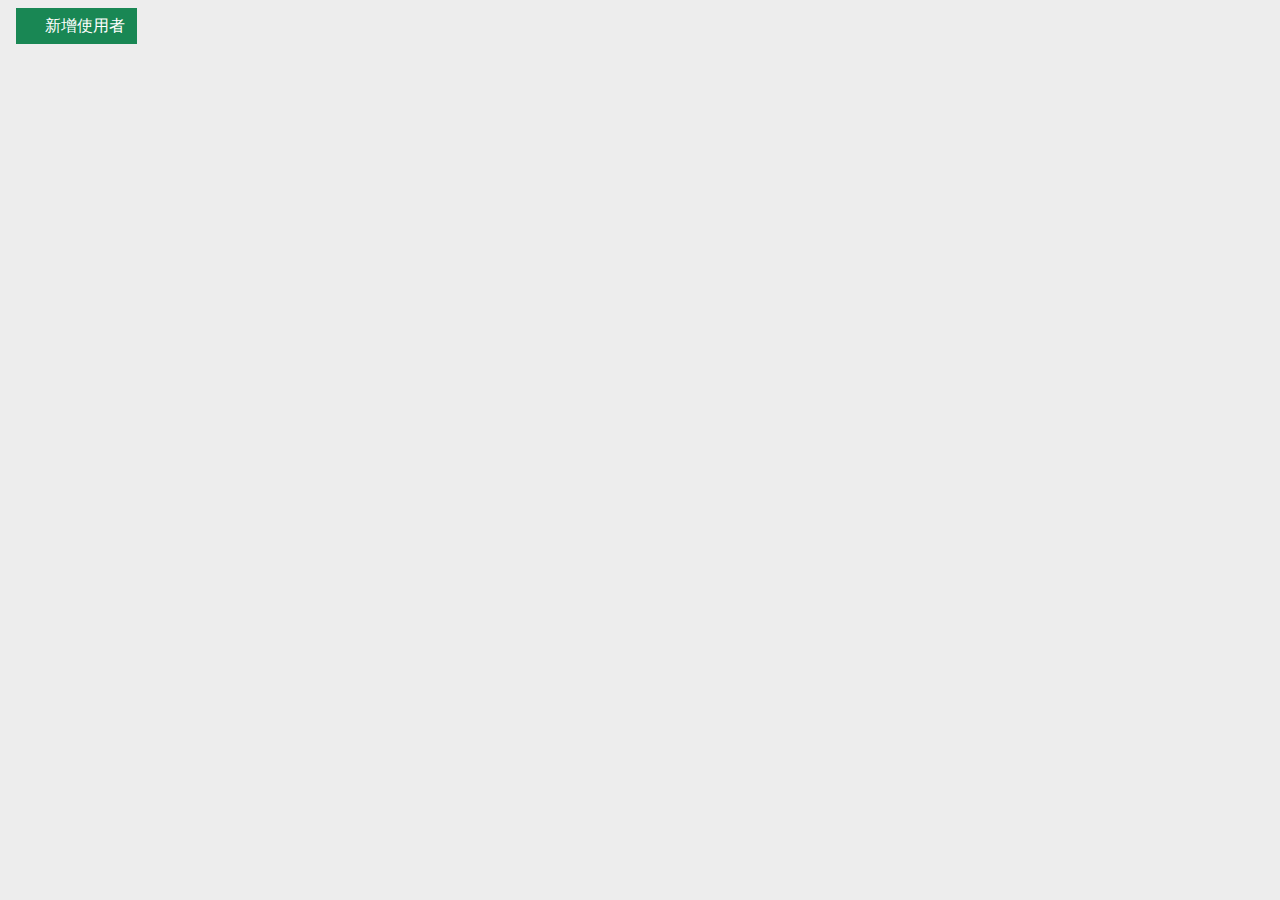
<file: customer/src/app/index.html>
<!DOCTYPE html>
<html lang="zh-Hant-TW">
  <head>
    <meta charset="UTF-8" />
    <meta name="viewport" content="width=device-width, initial-scale=1.0" />
    <link
      href="https://cdn.jsdelivr.net/npm/bootstrap@5.3.2/dist/css/bootstrap.min.css"
      rel="stylesheet"
      integrity="sha384-T3c6CoIi6uLrA9TneNEoa7RxnatzjcDSCmG1MXxSR1GAsXEV/Dwwykc2MPK8M2HN"
      crossorigin="anonymous"
    />
    <script
      src="https://cdn.jsdelivr.net/npm/bootstrap@5.3.2/dist/js/bootstrap.bundle.min.js"
      integrity="sha384-C6RzsynM9kWDrMNeT87bh95OGNyZPhcTNXj1NW7RuBCsyN/o0jlpcV8Qyq46cDfL"
      crossorigin="anonymous"
    ></script>
    <script type="module" src="./main.js"></script>
    <link rel="stylesheet" href="./styles.css" />
    <title>管理平台</title>
  </head>
  <body>
    <div class="content">
      <create-user id="create-user-form"></create-user>
      <get-customer id="get-customer-table"></get-customer>
    </div>
    <update-user id="update-form-modal"></update-user>
  </body>
</html>
</file>
<file: customer/src/app/styles.css>
/* .header{
  background: #5f82db;
  display: flex;
  justify-content: space-between;
  align-items: center;
  
}
.navbar>ul {
  list-style: none;
  margin: 0;
  padding: 0;
  display: flex;
  flex-direction: row;
  align-items: stretch;
}

.nav-bar{
  display: flex;
  position: absolute;
  align-items: center;
  background-color: #0000;
}
.navbar>ul>li {
  background-color: palegoldenrod;
  padding: 10px;
  text-align: center;
}
.navbar>ul>li>a {
  display: block;
  text-decoration: none;
  font-size: 16px;
} */
body {
  background-color: rgb(237, 237, 237);
  margin: 0px;
  font-size: 14px;
  font-family: 'Mukta', sans-serif;
}

div.content {
  padding: .5rem 1rem;
}

:host button.btn {
  padding: .2rem .3rem;

}

.header{
  background: #f0acac;
  display: flex;
  justify-content: space-between;
  align-items: center;
  
}
.logo{
  width: 100px;
  background-color: brown;
  text-align: center;
  padding: 10px;
}
.logo>a{
  width: 100%;
  text-decoration: none;
  color: #fff;
  font-size: 20px;
  font-weight: bold;
  
  display: block;
}
.navbar>ul{
  list-style: none;
  margin: 0;
  padding: 0;
  display: flex;
  flex-direction: row;
  align-items: stretch;
}
.navbar>ul>li{
  background-color: palegoldenrod;
  padding: 10px;
  text-align: center;
}
.navbar>ul>li>a{
  display: block;
  text-decoration: none;
  font-family: Arial, Helvetica, sans-serif;
  font-size: 16px;
}
.menu-icon{
  display: none;
}
/* 手機 */
@media screen and (max-width: 500px) {
  .header{
      flex-wrap: wrap;
      align-items:stretch;
  }
  .menu-icon{
      display: block;
      background: #8b0f9f;
      padding: 5px;
      display: flex;
      color: #fff;
      font-family: 'Dosis';
      justify-content: center;
      align-items: center;
  }
  .navbar{
      width: 100%;
  }
  .navbar>ul{
      flex-direction: column;
  }
  .navbar>ul>li{
      display: block;
      background-color: rgb(238, 188, 96);
      padding: 10px;
      text-align: center;
      border-bottom: 1px solid #333;
      flex: 1 1 0%;
  }
}
</file>
